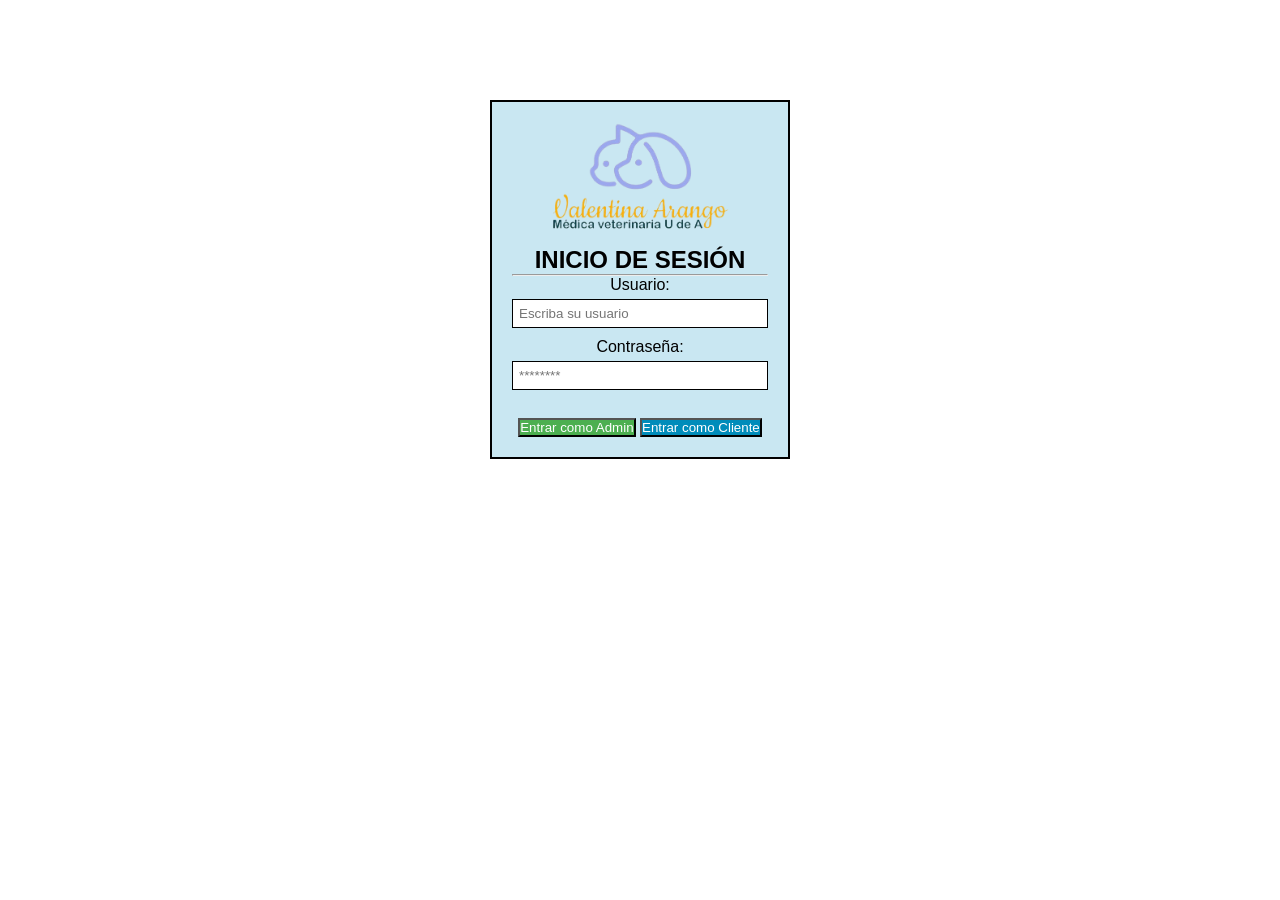
<file: inicio.html>
<!DOCTYPE html>
<html>
<head>
    <title>Login Veterinaria</title>
    <link rel="stylesheet" href="../estilos.css">
</head>
<body>
    <div id="caja-login"> 
        <center>
        <img height="160px" src="/imagenes/Logo valenvet.png">
        </center>
        
        <h2>INICIO DE SESIÓN</h2>
        <hr>
        <p>Usuario:</p>
        <input type="text" placeholder="Escriba su usuario">
        <p>Contraseña:</p>
        <input type="password" placeholder="********">
        <br><br>
        <a href="./admin/menu_admin.html"><button class="boton" style="background-color: #4CAF50; color: white;">Entrar como Admin</button></a>
        <a href="./cliente/menu_cliente.html"><button class="boton" style="background-color: #008CBA; color: white;">Entrar como Cliente</button></a>
    </div>
</body>
</html>
</file>
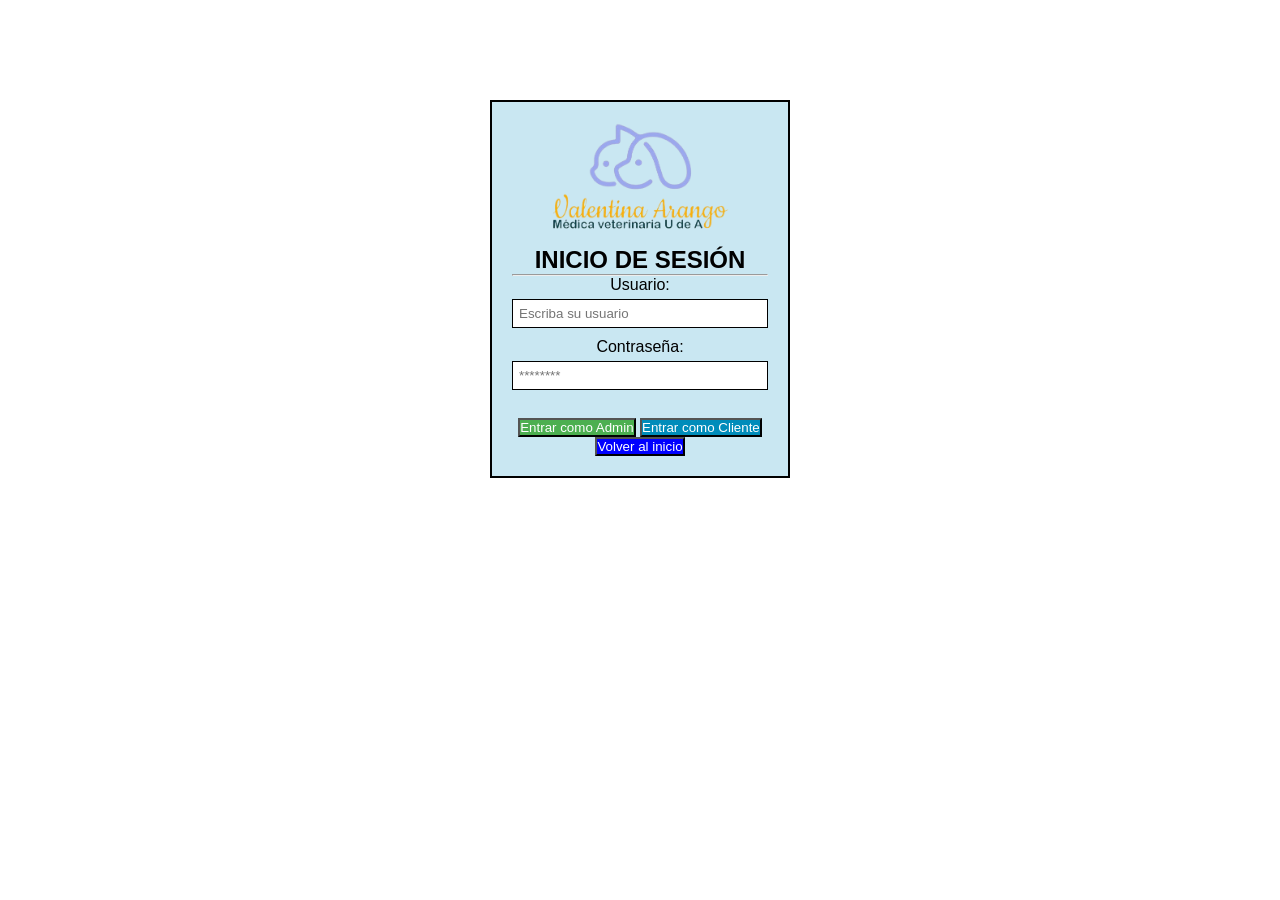
<file: login.html>
<!DOCTYPE html>
<html>
<head>
    <link rel="icon" type="image/x-icon" href="./imagenes/icono.ico"/>
    <title>Login Veterinaria</title>
    <link rel="stylesheet" href="../estilos.css">
</head>
<body>
    <div id="caja-login"> 
        <center>
        <img height="160px" src="/imagenes/Logo valenvet.png">
        </center>
        
        <h2>INICIO DE SESIÓN</h2>
        <hr>
        <p>Usuario:</p>
        <input type="text" placeholder="Escriba su usuario">
        <p>Contraseña:</p>
        <input type="password" placeholder="********">
        <br><br>
        <a href="./admin/menu_admin.html"><button class="boton" style="background-color: #4CAF50; color: white;">Entrar como Admin</button></a>
        <a href="./cliente/menu_cliente.html"><button class="boton" style="background-color: #008CBA; color: white;">Entrar como Cliente</button></a>
        <a href="./index.html"><button class="boton" style="background-color: blue; color: white;">Volver al inicio</button></a>
    </div>
</body>
</html>
</file>
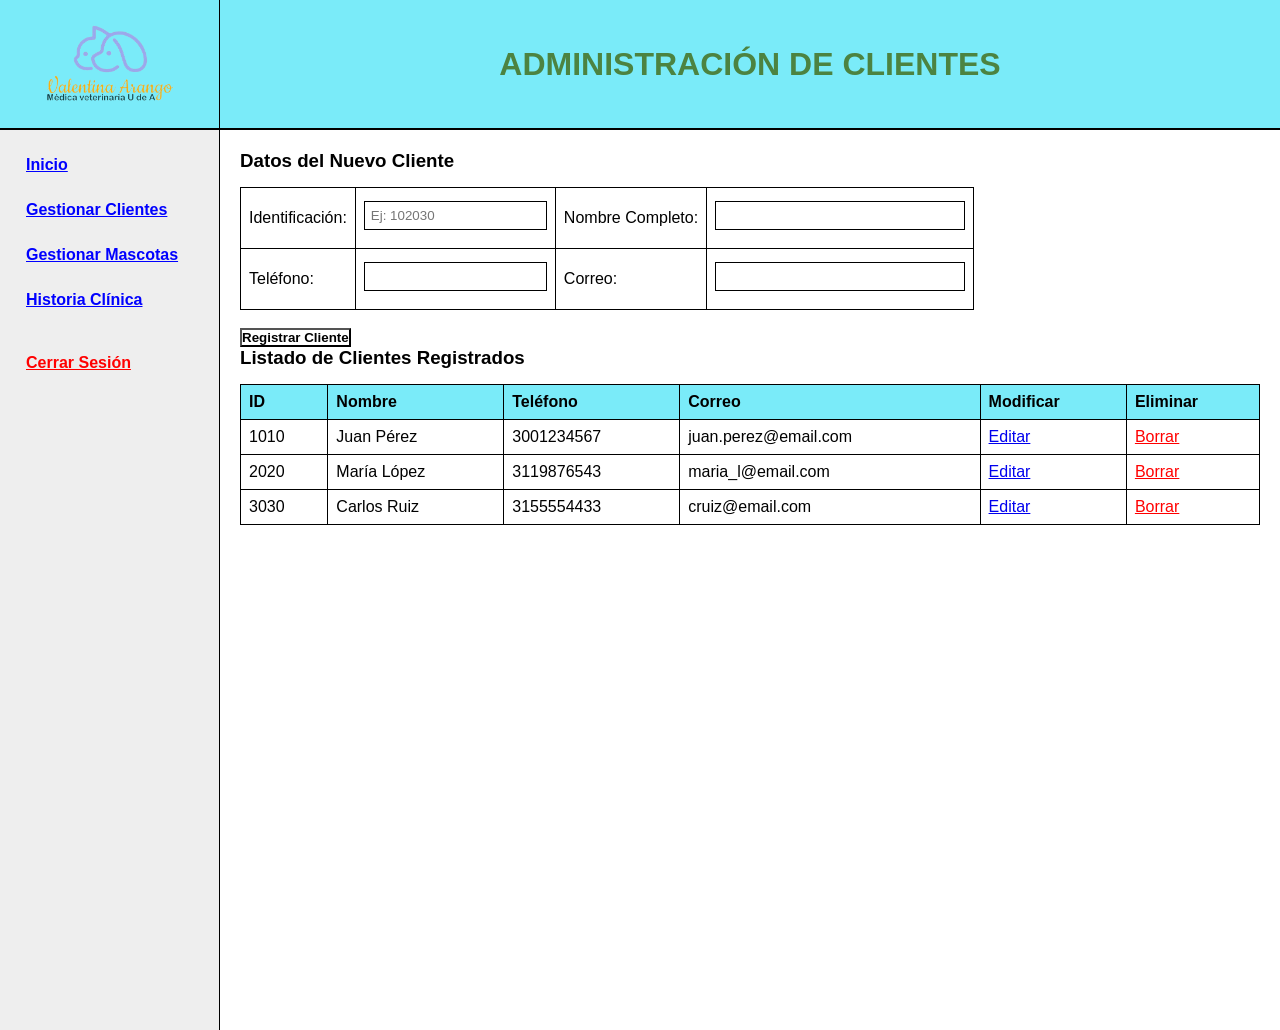
<file: admin/admin_cliente.html>
<!DOCTYPE html>
<html>
<head>
    <title>Gestionar Clientes - VetControl</title>
    <link rel="stylesheet" href="../estilos.css"/>
    <meta name="viewport" content="width=device-width, initial-scale=1.0"/>
    <link rel="icon" type="image/x-icon" href="../imagenes/icono.ico"/>
</head>
<body>

    <div class="header">
        <div class="contenedor-logo">
        </div>
        <div class="contenedor-titulo">
            <h1>ADMINISTRACIÓN DE CLIENTES</h1>
        </div>
    </div>

    <div class="contenedor">
        <label for="btn-menu-toggle" class="btn-menu-hamburguesa">☰ Menú</label>
        <input type="checkbox" id="btn-menu-toggle" class="chk-menu-toggle">

        <div class="menu">
            <a href="menu_admin.html">Inicio</a>
            <a href="admin_cliente.html">Gestionar Clientes</a>
            <a href="admin_mascota.html">Gestionar Mascotas</a>
            <a href="admin_historia.html">Historia Clínica</a>
            <br>
            <div class="cierre-sesion">
                <a href="../login.html">Cerrar Sesión</a>
            </div>
        </div>

        <div class="contenido">
            <div class="seccion-formulario">
                <h3>Datos del Nuevo Cliente</h3>
                <table border="0" style="border:none; width: auto;">
                    <tr>
                        <td>Identificación:</td>
                        <td><input type="text" placeholder="Ej: 102030"></td>
                        <td>Nombre Completo:</td>
                        <td><input type="text" style="width: 250px;"></td>
                    </tr>
                    <tr>
                        <td>Teléfono:</td>
                        <td><input type="text"></td>
                        <td>Correo:</td>
                        <td><input type="email" style="width: 250px;"></td>
                    </tr>
                </table>
                <br>
                <button class="btn-guardar">Registrar Cliente</button>
            </div>
            <h3>Listado de Clientes Registrados</h3>
            <table>
                <thead>
                    <tr>
                        <th>ID</th>
                        <th>Nombre</th>
                        <th>Teléfono</th>
                        <th>Correo</th>
                        <th>Modificar</th>
                        <th>Eliminar</th>
                    </tr>
                </thead>
                <tbody>
                    <tr>
                        <td>1010</td>
                        <td>Juan Pérez</td>
                        <td>3001234567</td>
                        <td>juan.perez@email.com</td>
                        <td><a href="#" class="btn-modificar">Editar</a></td>
                        <td><a href="#" class="btn-eliminar">Borrar</a></td>
                    </tr>
                    <tr>
                        <td>2020</td>
                        <td>María López</td>
                        <td>3119876543</td>
                        <td>maria_l@email.com</td>
                        <td><a href="#" class="btn-modificar">Editar</a></td>
                        <td><a href="#" class="btn-eliminar">Borrar</a></td>
                    </tr>
                    <tr>
                        <td>3030</td>
                        <td>Carlos Ruiz</td>
                        <td>3155554433</td>
                        <td>cruiz@email.com</td>
                        <td><a href="#" class="btn-modificar">Editar</a></td>
                        <td><a href="#" class="btn-eliminar">Borrar</a></td>
                    </tr>
                </tbody>
            </table>
        </div>
    </div>

</body>
</html>
</file>
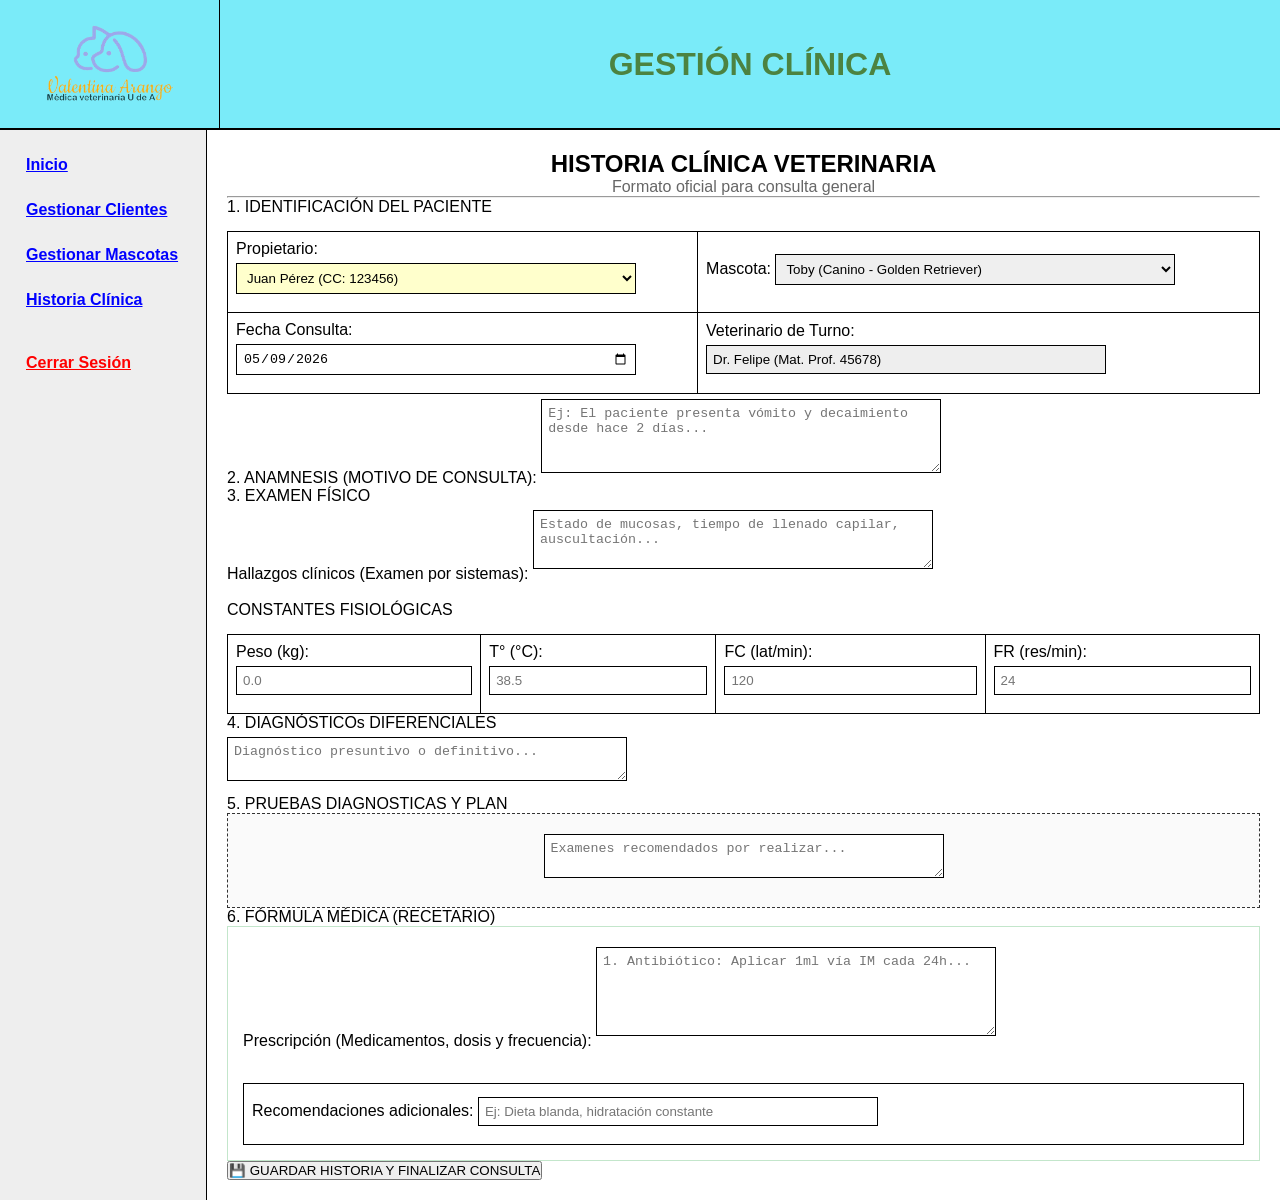
<file: admin/admin_historia.html>
<!DOCTYPE html>
<html lang="es">
<head>
    <meta charset="UTF-8">
    <title>Historia Clínica - VetControl</title>
    <link rel="stylesheet" href="../estilos.css"/>
    <meta name="viewport" content="width=device-width, initial-scale=1.0"/>    
    <link rel="icon" type="image/x-icon" href="../imagenes/icono.ico"/>
</head>
<body>

    <div class="header">
        <div class="contenedor-logo">
        </div>
        <div class="contenedor-titulo">
            <h1>GESTIÓN CLÍNICA</h1>
        </div>
    </div>

    <div class="contenedor">

        <label for="btn-menu-toggle" class="btn-menu-hamburguesa">☰ Menú</label>
        <input type="checkbox" id="btn-menu-toggle" class="chk-menu-toggle">

        <div class="menu">
            <a href="menu_admin.html">Inicio</a>
            <a href="admin_cliente.html">Gestionar Clientes</a>
            <a href="admin_mascota.html">Gestionar Mascotas</a>
            <a href="admin_historia.html">Historia Clínica</a>
            <br>
            <div class="cierre-sesion">
                <a href="../login.html">Cerrar Sesión</a>
            </div>
        </div>

        <div class="contenido">
            <div class="ficha-medica">
                <h2 align="center">HISTORIA CLÍNICA VETERINARIA</h2>
                <p align="center" style="color: #666;">Formato oficial para consulta general    
                <hr>

                <div class="seccion-titulo">1. IDENTIFICACIÓN DEL PACIENTE</div>
                <table>
                    <tr>
                        <td>
                            <label>Propietario:</label>
                            <select style="background-color: #ffffcc;">
                                <option>Juan Pérez (CC: 123456)</option>
                                <option>María López (CC: 987654)</option>
                            </select>
                        </td>
                        <td>
                            <label>Mascota:</label>
                            <select>
                                <option>Toby (Canino - Golden Retriever)</option>
                                <option>Rex (Canino - Pastor Alemán)</option>
                                <option>Pelusa (Felino - Persa)</option>
                            </select>
                        </td>
                    </tr>
                    <tr>
                        <td>
                            <label>Fecha Consulta:</label>
                            <input type="date" value="2026-05-09">
                        </td>
                        <td>
                            <label>Veterinario de Turno:</label>
                            <input type="text" value="Dr. Felipe (Mat. Prof. 45678)" readonly style="background: #eee;">
                        </td>
                    </tr>

                </table>
                 <label>2. ANAMNESIS (MOTIVO DE CONSULTA):</label>
                <textarea rows="4" placeholder="Ej: El paciente presenta vómito y decaimiento desde hace 2 días..."></textarea>


                <div class="seccion-titulo">3. EXAMEN FÍSICO </div>
                <label>Hallazgos clínicos (Examen por sistemas):</label>
                <textarea rows="3" placeholder="Estado de mucosas, tiempo de llenado capilar, auscultación..."></textarea>
                <br><br>
                
                <div class="seccion-titulo"> CONSTANTES FISIOLÓGICAS</div>
                <table>
                    <tr>
                        <td><label>Peso (kg):</label><input type="number" step="0.1" placeholder="0.0"></td>
                        <td><label>T° (°C):</label><input type="number" step="0.1" placeholder="38.5"></td>
                        <td><label>FC (lat/min):</label><input type="text" placeholder="120"></td>
                        <td><label>FR (res/min):</label><input type="text" placeholder="24"></td>
                    </tr>
                </table>

                <div class="seccion-titulo">4. DIAGNÓSTICOs DIFERENCIALES </div>
                <textarea rows="2" placeholder="Diagnóstico presuntivo o definitivo..."></textarea>

                <div class="seccion-titulo">5. PRUEBAS DIAGNOSTICAS Y PLAN </div>
                <div style="border: 1px dashed #333; padding: 15px; text-align: center; background: #fafafa;">
                    <textarea rows="2" placeholder="Examenes recomendados por realizar..."></textarea>
                </div>

                <div class="seccion-formula">6. FÓRMULA MÉDICA (RECETARIO)</div>
                <div style="border: 1px solid #c3e6cb; padding: 15px;">
                    <label>Prescripción (Medicamentos, dosis y frecuencia):</label>
                    <textarea rows="5" placeholder="1. Antibiótico: Aplicar 1ml vía IM cada 24h..."></textarea>
                    <br><br>
                    <table border="0">
                        <tr>
                            <td><label>Recomendaciones adicionales:</label>
                                <input type="text" placeholder="Ej: Dieta blanda, hidratación constante">
                            </td>
                        </tr>
                    </table>
                </div>

                <button type="submit" class="btn-finalizar">
                    💾 GUARDAR HISTORIA Y FINALIZAR CONSULTA
                </button>
            </div>
        </div>
    </div>

</body>
</html>
</file>
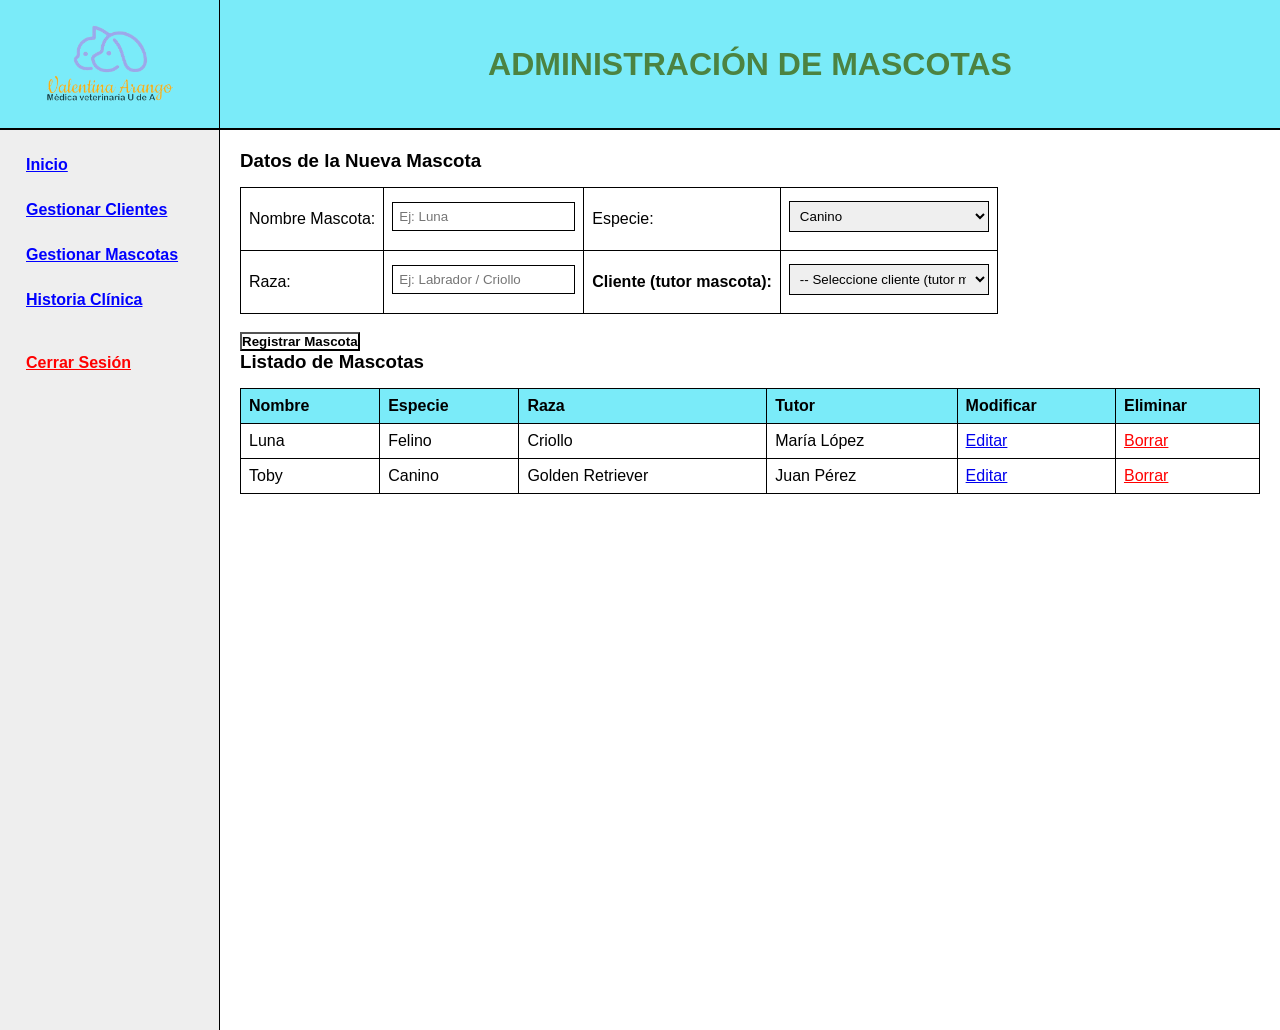
<file: admin/admin_mascota.html>
<!DOCTYPE html>
<html>
<head>
    <title>Gestionar Mascotas - VetControl</title>
    <link rel="stylesheet" href="../estilos.css"/>
    <meta name="viewport" content="width=device-width, initial-scale=1.0"/>    
    <link rel="icon" type="image/x-icon" href="../imagenes/icono.ico"/>
</head>
<body>

    <div class="header">
        <div class="contenedor-logo">
        </div>
        <div class="contenedor-titulo">
            <h1>ADMINISTRACIÓN DE MASCOTAS</h1>
        </div>
    </div>

    <div class="contenedor">
        <label for="btn-menu-toggle" class="btn-menu-hamburguesa">☰ Menú</label>
        <input type="checkbox" id="btn-menu-toggle" class="chk-menu-toggle">

        <div class="menu">
            <a href="menu_admin.html">Inicio</a>
            <a href="admin_cliente.html">Gestionar Clientes</a>
            <a href="admin_mascota.html">Gestionar Mascotas</a>
            <a href="admin_historia.html">Historia Clínica</a>
            <br>
            <div class="cierre-sesion">
                <a href="../login.html">Cerrar Sesión</a>
            </div>
        </div>

        <div class="contenido">
            <div class="seccion-formulario">
                <h3>Datos de la Nueva Mascota</h3>
                <table border="0" style="border:none; width: auto;">
                    <tr>
                        <td>Nombre Mascota:</td>
                        <td><input type="text" placeholder="Ej: Luna"></td>
                        <td>Especie:</td>
                        <td>
                            <select>
                                <option>Canino</option>
                                <option>Felino</option>
                                <option>Equino</option>
                                <option>Otro</option>
                            </select>
                        </td>
                    </tr>
                    <tr>
                        <td>Raza:</td>
                        <td><input type="text" placeholder="Ej: Labrador / Criollo"></td>
                        <td><b>Cliente (tutor mascota):</b></td>
                        <td>
                            <select style="width: 200px;">
                                <option value="">-- Seleccione cliente (tutor mascota) --</option>
                                <option value="1">Juan Pérez (ID: 1010)</option>
                                <option value="2">María López (ID: 2020)</option>
                                <option value="3">Carlos Ruiz (ID: 3030)</option>
                            </select>
                        </td>
                    </tr>
                </table>
                <br>
                <button class="btn-guardar">Registrar Mascota</button>
            </div>

            <h3>Listado de Mascotas</h3>
            <table>
                <thead>
                    <tr>
                        <th>Nombre</th>
                        <th>Especie</th>
                        <th>Raza</th>
                        <th>Tutor</th>
                        <th>Modificar</th>
                        <th>Eliminar</th>
                    </tr>
                </thead>
                <tbody>
                    <tr>
                        <td>Luna</td>
                        <td>Felino</td>
                        <td>Criollo</td>
                        <td>María López</td>
                        <td><a href="#" class="btn-modificar">Editar</a></td>
                        <td><a href="#" class="btn-eliminar">Borrar</a></td>
                    </tr>
                    <tr>
                        <td>Toby</td>
                        <td>Canino</td>
                        <td>Golden Retriever</td>
                        <td>Juan Pérez</td>
                        <td><a href="#" class="btn-modificar">Editar</a></td>
                        <td><a href="#" class="btn-eliminar">Borrar</a></td>
                    </tr>
                </tbody>
            </table>
        </div>
    </div>

</body>
</html>
</file>
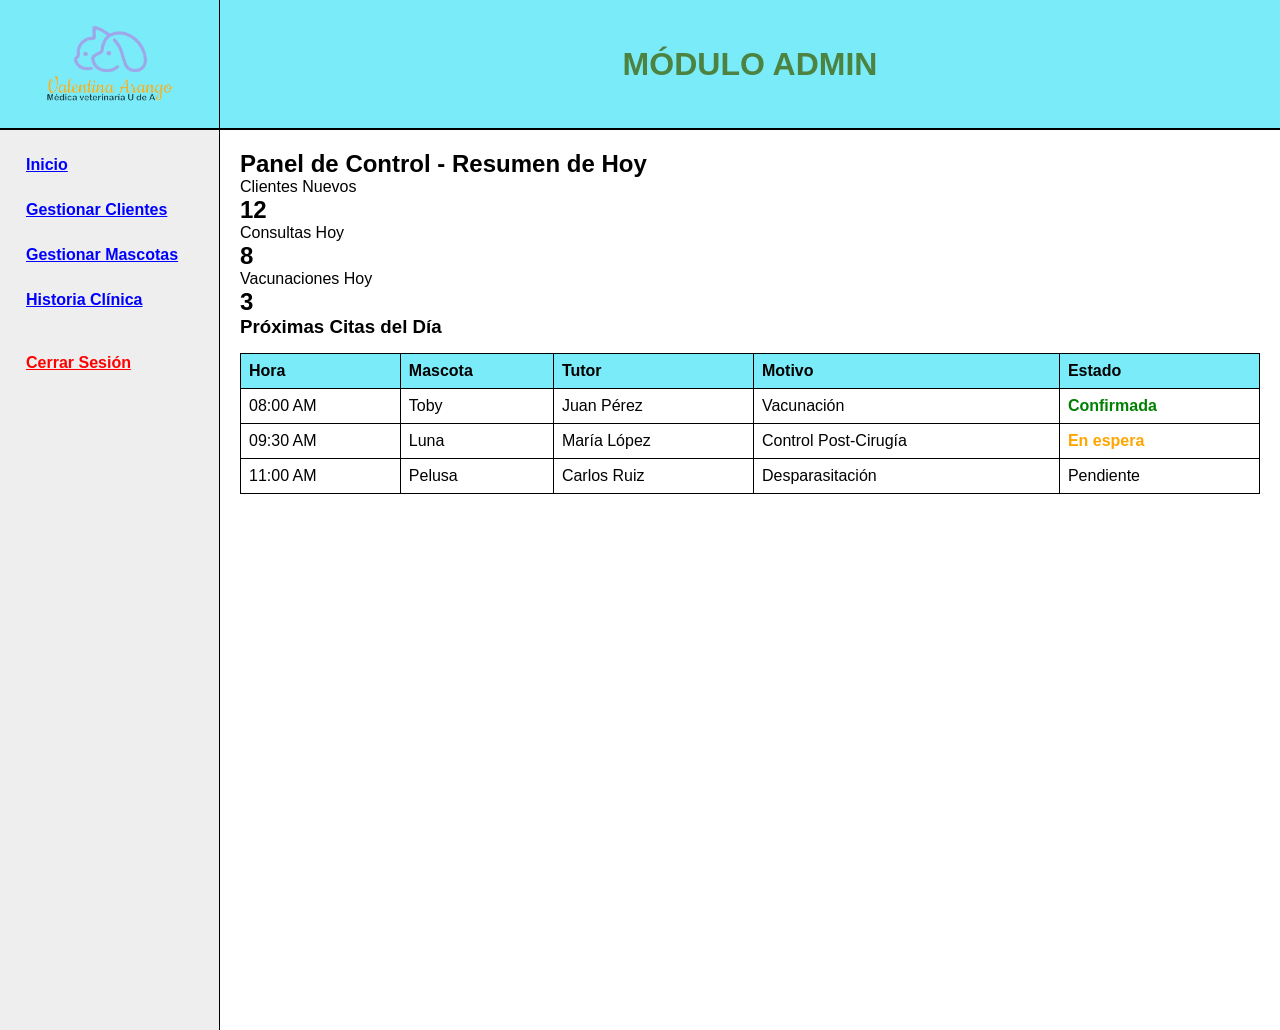
<file: admin/menu_admin.html>
<!DOCTYPE html>
<html>
<head>
    <title>Inicio Admin - VetControl</title>
    <link rel="stylesheet" href="../estilos.css"/>
    <meta name="viewport" content="width=device-width, initial-scale=1.0"/>
    <link rel="icon" type="image/x-icon" href="../imagenes/icono.ico"/> 
</head>
<body>

    <div class="header">
        <div class="contenedor-logo">
           
        </div>
        <div class="contenedor-titulo">
            <h1>MÓDULO ADMIN</h1>
        </div>
    </div>

    <div class="contenedor">

        <label for="btn-menu-toggle" class="btn-menu-hamburguesa">☰ Menú</label>
        <input type="checkbox" id="btn-menu-toggle" class="chk-menu-toggle">

        <div class="menu">
            <a href="menu_admin.html">Inicio</a>
            <a href="admin_cliente.html">Gestionar Clientes</a>
            <a href="admin_mascota.html">Gestionar Mascotas</a>
            <a href="admin_historia.html">Historia Clínica</a>
            <br>
            <div class="cierre-sesion">
                <a href="../login.html">Cerrar Sesión</a>
            </div>
        </div>

        <div class="contenido">
            <h2>Panel de Control - Resumen de Hoy</h2>
            
            <div class="fila-tarjetas">
                <div class="tarjeta">
                    <p>Clientes Nuevos</p>
                    <h2>12</h2>
                </div>
                <div class="tarjeta">
                    <p>Consultas Hoy</p>
                    <h2>8</h2>
                </div>
                <div class="tarjeta">
                    <p>Vacunaciones Hoy </p>
                    <h2>3</h2>
                </div>
            </div>

            <h3>Próximas Citas del Día</h3>
            <table>
                <thead>
                    <tr>
                        <th>Hora</th>
                        <th>Mascota</th>
                        <th>Tutor</th>
                        <th>Motivo</th>
                        <th>Estado</th>
                    </tr>
                </thead>
                <tbody>
                    <tr>
                        <td>08:00 AM</td>
                        <td>Toby</td>
                        <td>Juan Pérez</td>
                        <td>Vacunación</td>
                        <td style="color: green;"><b>Confirmada</b></td>
                    </tr>
                    <tr>
                        <td>09:30 AM</td>
                        <td>Luna</td>
                        <td>María López</td>
                        <td>Control Post-Cirugía</td>
                        <td style="color: orange;"><b>En espera</b></td>
                    </tr>
                    <tr>
                        <td>11:00 AM</td>
                        <td>Pelusa</td>
                        <td>Carlos Ruiz</td>
                        <td>Desparasitación</td>
                        <td>Pendiente</td>
                    </tr>
                </tbody>
            </table>
        </div>
    </div>

</body>
</html>
</file>
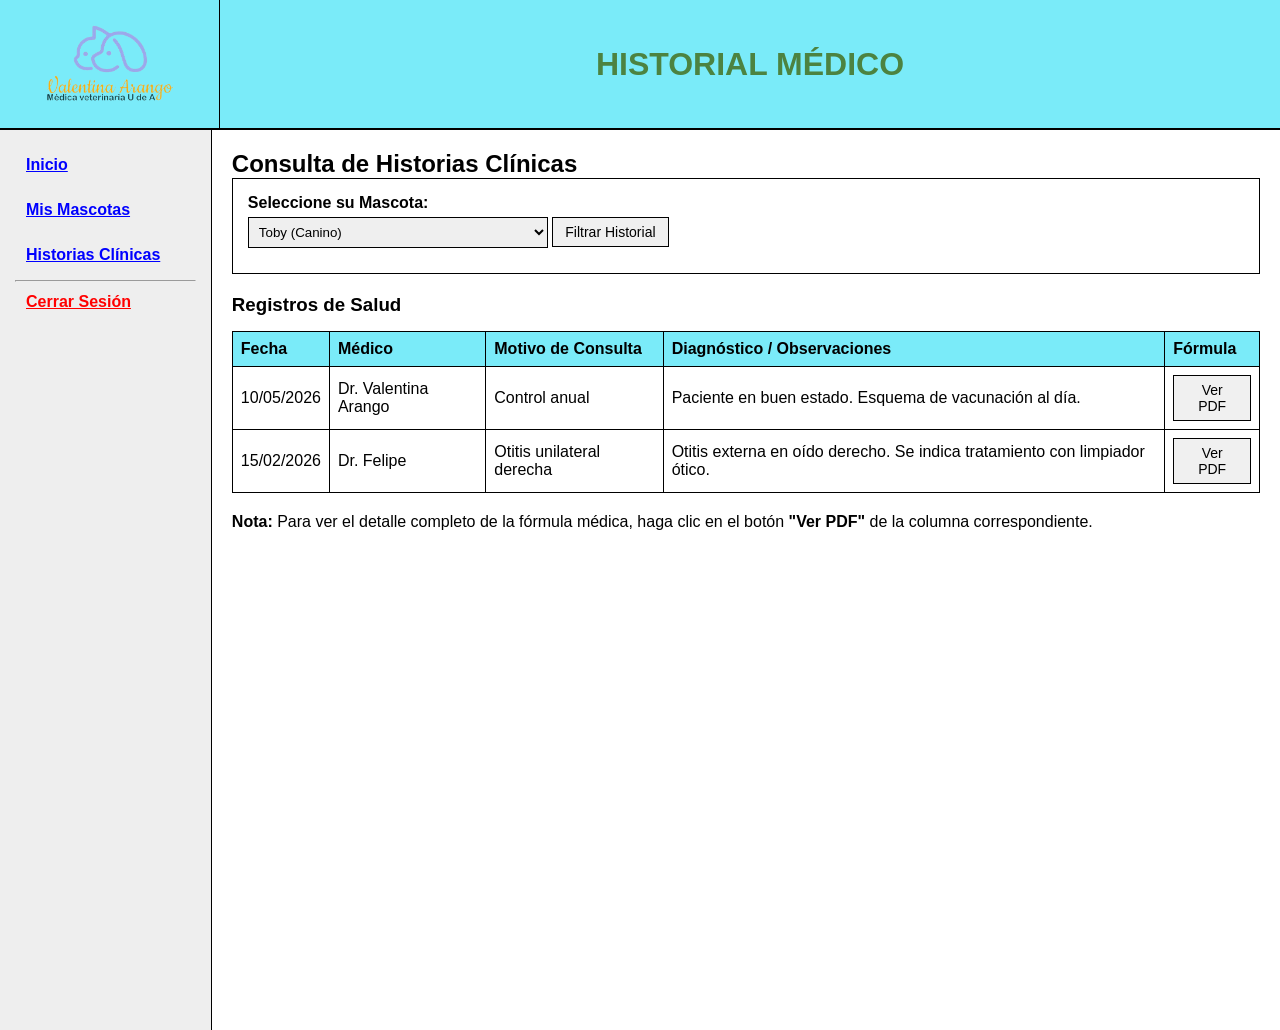
<file: cliente/cliente_historia.html>
<!DOCTYPE html>
<html lang="es">
<head>
    <meta charset="UTF-8">
    <title>Historial Médico - VetControl</title>
    <link rel="stylesheet" href="../estilos.css">    
    <meta name="viewport" content="width=device-width, initial-scale=1.0"/>
    <link rel="icon" type="image/x-icon" href="../imagenes/icono.ico"/>
</head>
<body>

    <div class="header">
        <div class="contenedor-logo">
        </div>
        <div class="contenedor-titulo">
            <h1>HISTORIAL MÉDICO</h1>
        </div>
    </div>

    <div class="contenedor">
        <label for="btn-menu-toggle" class="btn-menu-hamburguesa">☰ Menú</label>
        <input type="checkbox" id="btn-menu-toggle" class="chk-menu-toggle">
        
        <div class="menu">
            <a href="menu_cliente.html">Inicio</a>
            <a href="cliente_mascota.html">Mis Mascotas</a>
            <a href="cliente_historia.html"><b>Historias Clínicas</b></a>
            <hr>
            <div class="cierre-sesion">
            <a href="../login.html" >Cerrar Sesión</a>
            </div>
        </div>

        <div class="contenido">
            <h2>Consulta de Historias Clínicas</h2>
            
            <div class="seccion-blanca">
                <label><b>Seleccione su Mascota:</b></label><br>
                <select style="width: 300px;">
                    <option>Toby (Canino)</option>
                    <option>Rex (Canino)</option>
                    <option>Pelusa (Felino)</option>
                </select>
                <button class="btn">Filtrar Historial</button>
            </div>

            <h3>Registros de Salud</h3>
            <table>
                <thead>
                    <tr>
                        <th>Fecha</th>
                        <th>Médico</th>
                        <th>Motivo de Consulta</th>
                        <th>Diagnóstico / Observaciones</th>
                        <th>Fórmula</th>
                    </tr>
                </thead>
                <tbody>
                    <tr>
                        <td>10/05/2026</td>
                        <td>Dr. Valentina Arango </td>
                        <td>Control anual</td>
                        <td>Paciente en buen estado. Esquema de vacunación al día.</td>
                        <td><button class="btn">Ver PDF</button></td>
                    </tr>
                    <tr>
                        <td>15/02/2026</td>
                        <td>Dr. Felipe</td>
                        <td>Otitis unilateral derecha</td>
                        <td>Otitis externa en oído derecho. Se indica tratamiento con limpiador ótico.</td>
                        <td><button class="btn">Ver PDF</button></td>
                    </tr>
                </tbody>
            </table>

            <p style="margin-top: 20px;">
                <b>Nota:</b> Para ver el detalle completo de la fórmula médica, haga clic en el botón <b>"Ver PDF"</b> de la columna correspondiente.
            </p>
        </div>
    </div>

</body>
</html>
</file>
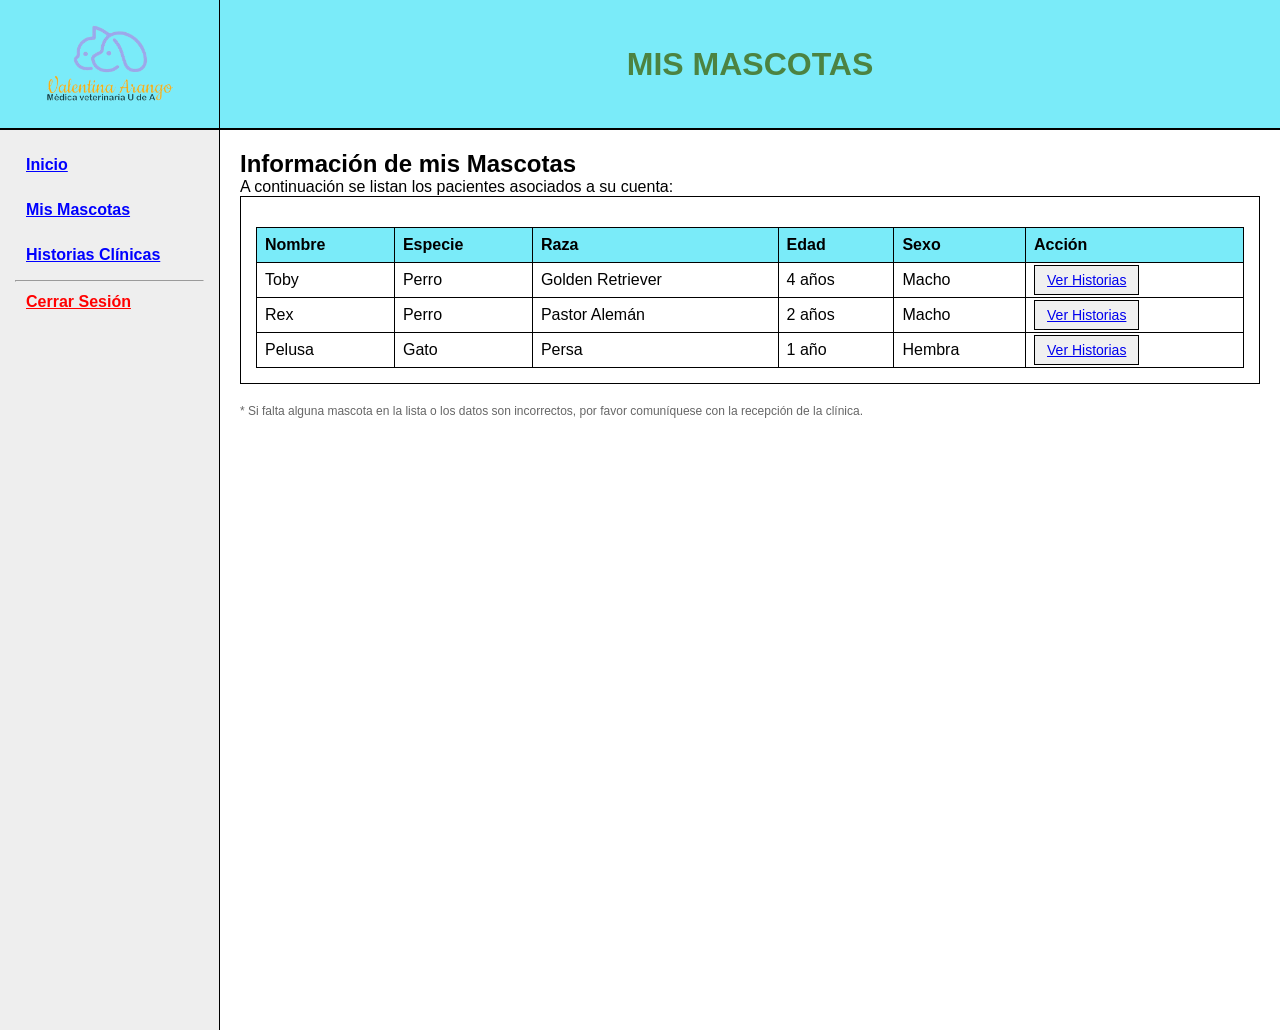
<file: cliente/cliente_mascota.html>
<!DOCTYPE html>
<html lang="es">
<head>
    <meta charset="UTF-8">
    <title>Mis Mascotas - VetControl</title>
    <link rel="stylesheet" href="../estilos.css">
    <meta name="viewport" content="width=device-width, initial-scale=1.0"/>
    <link rel="icon" type="image/x-icon" href="../imagenes/icono.ico"/>
</head>
<body>

    <div class="header">
        <div class="contenedor-logo">
        </div>
        <div class="contenedor-titulo">
            <h1>MIS MASCOTAS</h1>
        </div>
    </div>

    <div class="contenedor">
        <label for="btn-menu-toggle" class="btn-menu-hamburguesa">☰ Menú</label>
        <input type="checkbox" id="btn-menu-toggle" class="chk-menu-toggle">
        
        <div class="menu">
            <a href="menu_cliente.html">Inicio</a>
            <a href="cliente_mascota.html"><b>Mis Mascotas</b></a>
            <a href="cliente_historia.html">Historias Clínicas</a>
            <hr>
            <div class="cierre-sesion">
            <a href="../login.html" >Cerrar Sesión</a>
            </div>
        </div>

        <div class="contenido">
            <h2>Información de mis Mascotas</h2>
            <p>A continuación se listan los pacientes asociados a su cuenta:</p>
            
            <div class="seccion-blanca">
                <table>
                    <thead>
                        <tr>
                            <th>Nombre</th>
                            <th>Especie</th>
                            <th>Raza</th>
                            <th>Edad</th>
                            <th>Sexo</th>
                            <th>Acción</th>
                        </tr>
                    </thead>
                    <tbody>
                        <tr>
                            <td>Toby</td>
                            <td>Perro</td>
                            <td>Golden Retriever</td>
                            <td>4 años</td>
                            <td>Macho</td>
                            <td><a href="cliente_historia.html" class="btn">Ver Historias</a></td>
                        </tr>
                        <tr>
                            <td>Rex</td>
                            <td>Perro</td>
                            <td>Pastor Alemán</td>
                            <td>2 años</td>
                            <td>Macho</td>
                            <td><a href="cliente_historia.html" class="btn">Ver Historias</a></td>
                        </tr>
                        <tr>
                            <td>Pelusa</td>
                            <td>Gato</td>
                            <td>Persa</td>
                            <td>1 año</td>
                            <td>Hembra</td>
                            <td><a href="cliente_historia.html" class="btn">Ver Historias</a></td>
                        </tr>
                    </tbody>
                </table>
            </div>

            <p style="font-size: 12px; color: #666;">
                * Si falta alguna mascota en la lista o los datos son incorrectos, por favor comuníquese con la recepción de la clínica.
            </p>
        </div>
    </div>

</body>
</html>
</file>
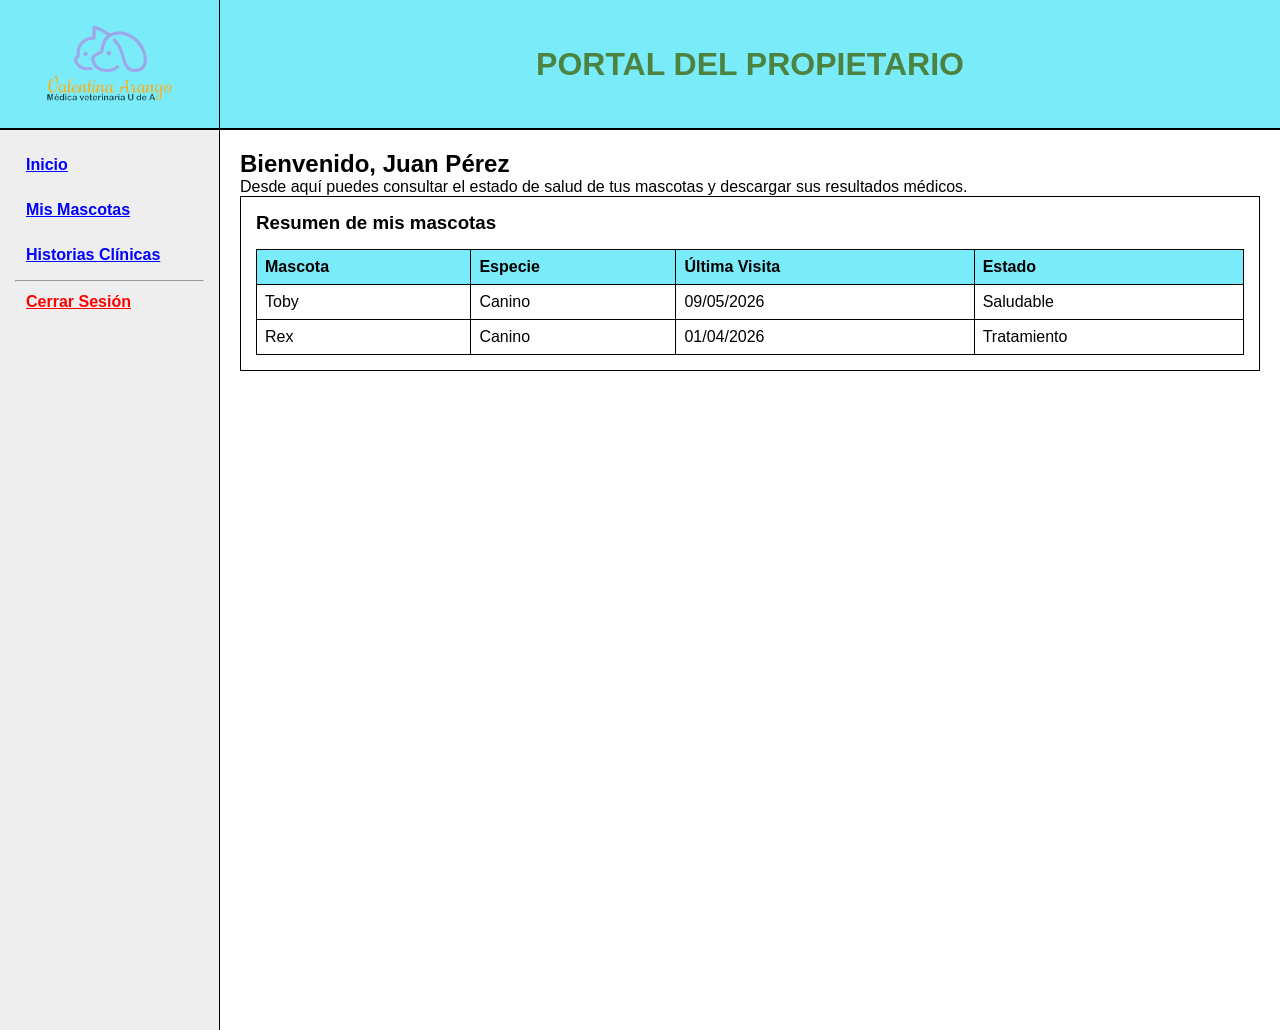
<file: cliente/menu_cliente.html>
<!DOCTYPE html>
<html lang="es">
<head>
    <meta charset="UTF-8">
    <title>Panel Cliente - VetControl</title>
    <link rel="stylesheet" href="../estilos.css">
    <meta name="viewport" content="width=device-width, initial-scale=1.0"/>
    <link rel="icon" type="image/x-icon" href="../imagenes/icono.ico"/>
</head>
<body>

    <div class="header">
        <div class="contenedor-logo">
        </div>
        <div class="contenedor-titulo">
            <h1>PORTAL DEL PROPIETARIO</h1>
        </div>
    </div>

    <div class="contenedor">
        <label for="btn-menu-toggle" class="btn-menu-hamburguesa">☰ Menú</label>
        <input type="checkbox" id="btn-menu-toggle" class="chk-menu-toggle">

        <div class="menu">
            <a href="menu_cliente.html"><b>Inicio</b></a>
            <a href="cliente_mascota.html">Mis Mascotas</a>
            <a href="cliente_historia.html">Historias Clínicas</a>
            <hr>
            <div class="cierre-sesion">
            <a href="../login.html" >Cerrar Sesión</a>
            </div>
        </div>

        <div class="contenido">
            <h2>Bienvenido, Juan Pérez</h2>
            <p>Desde aquí puedes consultar el estado de salud de tus mascotas y descargar sus resultados médicos.</p>
            
            <div class="seccion-blanca">
                <h3>Resumen de mis mascotas</h3>
                <table>
                    <thead>
                        <tr>
                            <th>Mascota</th>
                            <th>Especie</th>
                            <th>Última Visita</th>
                            <th>Estado</th>
                        </tr>
                    </thead>
                    <tbody>
                        <tr>
                            <td>Toby</td>
                            <td>Canino</td>
                            <td>09/05/2026</td>
                            <td>Saludable</td>
                        </tr>
                        <tr>
                            <td>Rex</td>
                            <td>Canino</td>
                            <td>01/04/2026</td>
                            <td>Tratamiento</td>
                        </tr>
                    </tbody>
                </table>
            </div>
        </div>
    </div>

</body>
</html>
</file>
<file: estilos.css>
* {
    margin: 0;
    padding: 0;
    box-sizing: border-box;
}

body {
    font-family: sans-serif;
    background-color: #ffffff; /* Fondo blanco liso */
}

.miltonian-tattoo-regular {
    font-family: "Miltonian Tattoo", serif;
    font-weight: 400;
    font-style: normal;
}

h1 {
    color: #4c8341;
}

.header {
    background-color: #7AEBF9;
    color: black;
    display: flex; 
    border-bottom: 2px solid black;
    height: 130px; 
}

.contenedor {
    display: flex;
}

.contenedor-logo {
    width: 220px; /* Alinear el ancho con el menú */
    background-color: transparent; 
    display: flex;
    align-items: center;
    justify-content: center;
    border-right: 1px solid black;    
    background-image: url("imagenes/Logo\ valenvet.png");
    background-repeat: no-repeat; 
    background-position: center;     
    background-size: 130px; /* Ajustado para que quepa bien en los 130px de alto */
}

.contenedor-titulo {
    flex-grow: 1; /* Se estira para ocupar el resto */
    display: flex;
    align-items: center;
    justify-content: center;
}

#textoLogo {
    text-align: center;
    color: #5fa4b1;
    font-size: 45px;
    padding: 10px;
}

.menu {
    width: 220px; /* Sincronizado con .contenedor-logo */
    background-color: #eeeeee;
    min-height: 100vh;
    border-right: 1px solid black;
    padding: 15px;
}

.menu ul {
    list-style: none;
}

.menu a {
    display: block;
    padding: 10px;
    color: blue;
    text-decoration: underline; /* Estilo clásico de enlace */
    margin-bottom: 5px;
    border: 1px solid transparent;
    font-weight: bold;
}

.cierre-sesion a {
    color: red;
}

.contenido {
    padding: 20px;
    flex-grow: 1;
}

/* Bloques verdes responsivos*/
.contenidoPpal {
    display: flex;
    justify-content: space-evenly;
    align-items: center;
    margin-top: 30px;
    background-color: #1fb34a70;
    padding: 40px;
    border-radius: 8px; /* Bordes ligeramente suaves para diseño moderno */
}

.cajvideo {
    width: 45%;
    text-align: center;
}

.cajvideo img {
    width: 100%;
    max-width: 320px;
    height: auto;
}

.video-responsivo {
    width: 100%;
    max-width: 500px;
    height: 280px;
}

.textoPpal {
    width: 45%;
}

.textoPpal ul {
    margin-left: 20px;
    margin-top: 10px;
}

#servicios {
    margin-top: 30px;
    display: flex;
    justify-content: space-evenly;
    flex-direction: row;
    flex-wrap: wrap;
}

#image1-serv, #image2-serv, #image3-serv {
    width: 25%;
    height: 300px;
    background-color: #a98556;
    border-radius: 5px;
    box-shadow: 5px 5px 15px 2px gray;
    margin-bottom: 20px;
}

table {
    width: 100%;
    border-collapse: collapse;
    margin-top: 15px;
}

table, th, td {
    border: 1px solid black; /* Bordes negros sólidos */
    padding: 8px;
    text-align: left;
}

th {
    background-color: #7AEBF9;
    font-weight: bold;
}

caption {
    font-size: 14px;
    color: #4682B4;
    margin-bottom: 5px;
}

.seccion-blanca {
    border: 1px solid black;
    padding: 15px;
    margin-bottom: 20px;
}

input, select, textarea {
    margin-top: 5px;
    margin-bottom: 10px;
    padding: 6px;
    border: 1px solid black;
    width: 100%; /* Hace que los campos se adapten al contenedor */
    max-width: 400px;
}

.btn {
    padding: 6px 12px;
    border: 1px solid black;
    cursor: pointer;
    font-size: 14px;
    background-color: #f0f0f0;
}

.btn-guardar { background-color: #ffffff; font-weight: bold; }
.btn-eliminar { background-color: #ffffff; color: red; }

#caja-login { 
    background-color: #C9E7F2; 
    border: 2px solid #000; 
    width: 300px; 
    margin: 100px auto; 
    padding: 20px; 
    text-align: center;
}

#caja-login img {
    width: 180px;              
    height: auto;              
    margin-bottom: 10px;
}

#caja-login h2 {
    text-align: center;
    font-family: Impact, Haettenschweiler, 'Arial Narrow Bold', sans-serif;
}

.btn-menu-hamburguesa, .chk-menu-toggle {
    display: none;
}


/* --- TABLETS Y CELULARES (Menores a 850px) --- */
@media (max-width: 850px) {
    .header {
        height: auto;
        flex-direction: column;
    }

    .contenedor-logo {
        width: 100%;
        border-right: none;
        border-bottom: 1px solid black;
        padding: 10px;
        height: 90px;
        background-size: 100px;
    }

    .contenedor-titulo h1 {
        font-size: 20px;
        padding: 15px 5px;
    }

    /* Modificamos el contenedor principal para que use modo columna */
    .contenedor {
        flex-direction: column;
        position: relative;
    }

    .btn-menu-hamburguesa {
        display: block; /* Se muestra únicamente en móviles */
        background-color: #eeeeee;
        color: black;
        padding: 12px;
        text-align: center;
        font-weight: bold;
        border-bottom: 2px solid black;
        cursor: pointer;
        user-select: none;
        font-size: 16px;
    }

    /* El menú lateral se convierte en el panel desplegable */
    .menu {
        width: 100%;
        min-height: auto;
        border-right: none;
        border-bottom: 2px solid black;
        padding: 0;
        
        /* Efecto de colapso/desplegado por CSS */
        max-height: 0;
        overflow: hidden;
        transition: max-height 0.3s ease-out; /* Animación sutil al abrir */
        background-color: #f7f7f7;
    }

    /* Estilos para los enlaces dentro del menú colapsado */
    .menu a {
        display: block;
        width: 100%;
        padding: 12px;
        text-align: center;
        border-bottom: 1px solid #ddd;
        margin-bottom: 0;
        background-color: #ffffff;
    }
    
    .menu br {
        display: none; /* Quitamos espacios vacíos */
    }

    .cierre-sesion a {
        border-bottom: none;
        background-color: #fff0f0; /* Fondo sutil rojo para el cierre */
    }

    .chk-menu-toggle:checked + .menu {
        max-height: 300px; /* Altura máxima suficiente para albergar los links */
    }

    /* Reorganización de tablas internas para que no se rompan */
    .seccion-formulario table, .seccion-formulario tr, .seccion-formulario td,
    .ficha-medica table, .ficha-medica tr, .ficha-medica td {
        display: block;
        width: 100% !important;
    }

    .seccion-formulario td, .ficha-medica td {
        border: none;
        padding: 6px 0;
    }
    
    .contenido {
        padding: 15px;
        width: 100%;
        overflow-x: hidden;
    }

    .contenido table {
        display: block;
        width: 100%;
        overflow-x: auto; /* Permite deslizar la tabla con el dedo si es muy ancha */
        -webkit-overflow-scrolling: touch;
    }
}

@media (max-width: 480px) {
    .contenedor-titulo h1 {
        font-size: 18px;
    }
    
    .fila-tarjetas {
        flex-direction: column;
        gap: 10px;
    }

    .tarjeta {
        width: 100%;
    }
}
</file>
